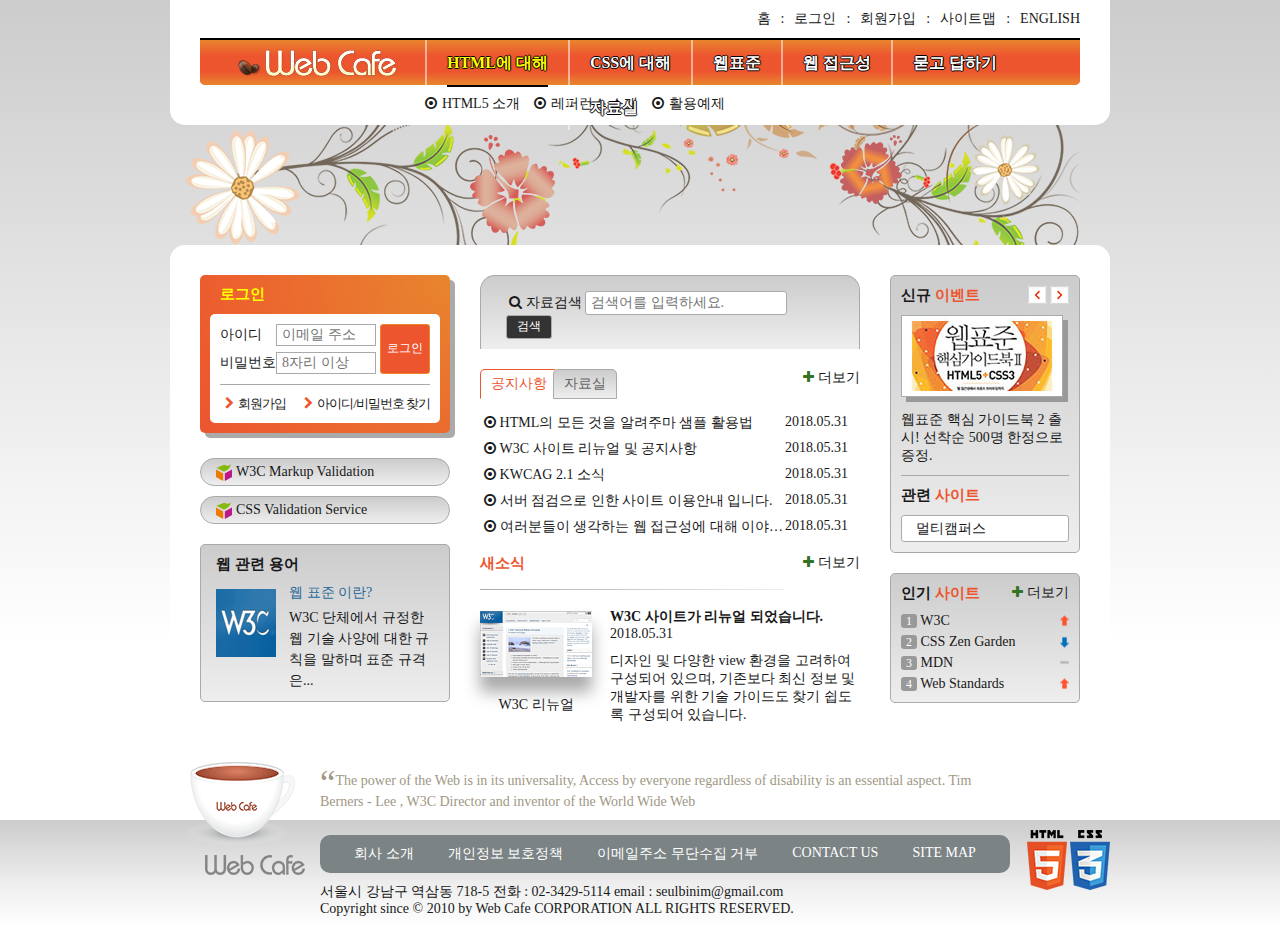
<file: index.html>
<!DOCTYPE html>
<html lang="ko-KR">
  <head>
    <meta charset="UTF-8">
    <title>웹카페</title>
    <link rel="shortcut icon" href="images/common/webcafe.ico" type="image/x-icon">
    <link rel="stylesheet" href="css/style.css">
    <script src="js/jquery.min.js" defer></script>
    <script src="js/menu-tab.js" defer></script>
  </head> 
  <body>
    <div class="wrapper">
      <header class="header">
        <h1 class="logo">
          <a href="#">
            <img src="images/logo.png" alt="Web Cafe">
          </a>
        </h1>
        <ul class="member">
          <li><a href="#">홈</a></li>
          <li><a href="#">로그인</a></li>
          <li><a href="#">회원가입</a></li>
          <li><a href="#">사이트맵</a></li>
          <li><a href="#">english</a></li>
        </ul>
        <nav class="navigation">
            <h2 class="readable-hidden">메인 메뉴</h2>
            <ul class="menu">
              <li class="menu-item menu-act" tabindex="0">
                <span class="menu-item-text">HTML에 대해</span>
                <ul class="sub-menu sub-menu1">
                  <li>
                    <a href="#">HTML5 소개</a>
                  </li>
                  <li>
                    <a href="#">레퍼런스 소개</a>
                  </li>
                  <li>
                    <a href="#">활용예제</a>
                  </li>
                </ul>
              </li>
              <li class="menu-item" tabindex="0">
                <span class="menu-item-text">CSS에 대해</span>
                <ul class="sub-menu sub-menu2">
                  <li>
                    <a href="#">CSS 소개</a>
                  </li>
                  <li>
                    <a href="#">CSS2 VS CSS3</a>
                  </li>
                  <li>
                    <a href="#">CSS 애니메이션</a>
                  </li>
                  <li>
                    <a href="#">CSS Framework</a>
                  </li>
                </ul>
              </li>
              <li class="menu-item" tabindex="0">
                <span class="menu-item-text">웹표준</span>
                <ul class="sub-menu sub-menu3">
                  <li>
                    <a href="#">웹표준 이란?</a>
                  </li>
                  <li>
                    <a href="#">W3C</a>
                  </li>
                  <li>
                    <a href="#">HTML5의 현재와 미래</a>
                  </li>
                </ul>
              </li>
              <li class="menu-item" tabindex="0">
                <span class="menu-item-text">웹 접근성</span>
                <ul class="sub-menu sub-menu4">
                  <li>
                    <a href="#">웹 접근성의 개요</a>
                  </li>
                  <li>
                    <a href="#">장애 환경의 이해</a>
                  </li>
                  <li>
                    <a href="#">장차법</a>
                  </li>
                  <li>
                    <a href="#">웹 접근성 품질마크</a>
                  </li>
                </ul>
              </li>
              <li class="menu-item" tabindex="0">
                <span class="menu-item-text">묻고 답하기</span>
                <ul class="sub-menu sub-menu5">
                  <li>
                    <a href="#">묻고 답하기</a>
                  </li>
                  <li>
                    <a href="#">FAQ</a>
                  </li>
                  <li>
                    <a href="#">1대1 질문</a>
                  </li>
                  <li>
                    <a href="#">웹표준</a>
                  </li>
                  <li>
                    <a href="#">웹 접근성</a>
                  </li>
                </ul>
              </li>
              <li class="menu-item" tabindex="0">
                <span class="menu-item-text">자료실</span>
                <ul class="sub-menu sub-menu6">
                  <li>
                    <a href="#">공개 자료실</a>
                  </li>
                  <li>
                    <a href="#">이미지 자료실</a>
                  </li>
                  <li>
                    <a href="#">웹표준 자료실</a>
                  </li>
                  <li>
                    <a href="#">웹 접근성 자료실</a>
                  </li>
                </ul>
              </li>
            </ul>
          </nav>
      </header>
      <div class="visual">
        <div class="visual-text">
          Web Standards &amp; Accessibility
        </div>
      </div>
      <main class="main">
        <div class="group group1">
          <section class="login">
            <h2 class="login-heading">로그인</h2>
            <form method="POST" action="https://formspree.io/seulbinim@gmail.com" class="login-form">
              <fieldset>
                <legend>회원 로그인 폼</legend>
                <p class="user-email">
                  <label for="user-email">아이디</label><input type="email" id="user-email" name="uid" required placeholder="이메일 주소">
                </p>
                <p class="user-pw">
                  <label for="user-pw">비밀번호</label><input type="password" id="user-pw" name="upw" required placeholder="8자리 이상">
                </p>
                <button type="submit" class="btn-login">로그인</button>
              </fieldset>
            </form>
            <ul class="sign">
              <li><a href="#" class="icon-right-open">회원가입</a></li>
              <li><a href="#" class="icon-right-open">아이디/비밀번호 찾기</a></li>
            </ul>
          </section>
          <h2 class="readable-hidden">유효성 검사 배너</h2>
          <ul class="validation-list">
            <li>
              <a href="https://validator.w3.org/" target="_blank" title="마크업 유효성 검사 사이트로 이동(새창)">
                W3C Markup Validation
              </a>
            </li>
            <li>
              <a href="https://jigsaw.w3.org/css-validator/" target="_blank" title="CSS 유효성 검사 사이트로 이동(새창)">
                CSS Validation Service
              </a>
            </li>
          </ul>
          <section class="term">
            <h2 class="term-heading">웹 관련 용어</h2>
            <dl class="term-list">             
              <div class="clearfix">
                <dt class="term-list-subject">웹 표준 이란?</dt>
                <dd class="term-list-thumbnail">
                  <img src="images/web_standards.gif" alt="W3C 로고">
                </dd>
                <dd class="term-list-brief">
                  W3C 단체에서 규정한 웹 기술 사양에 대한 규칙을 말하며 표준 규격은...
                </dd>
              </div>
            </dl>
          </section>
        </div>
        <div class="group group2">
          <h2 class="readable-hidden">검색</h2>
          <form method="POST" action="https://formspree.io/seulbinim@gmail.com" class="search-form">
            <fieldset>
              <legend>검색 폼</legend>
                              <label for="search" class="icon-search">자료검색</label>
                <input type="search" id="search" name="search"
                       placeholder="검색어를 입력하세요." required>
                <button type="submit" class="btn-search">검색</button>
              </fieldset>
          </form>
          <div class="board">
            <section class="notice tab-act">
              <h2 class="tab notice-heading" id="notice-heading">공지사항</h2>
              <ul class="notice-list">
                <li>
                  <a href="#">HTML의 모든 것을 알려주마 샘플 활용법</a>
                  <time datetime="2018-05-31T13:53:45">2018.05.31</time>
                </li>
                <li>
                  <a href="#">W3C 사이트 리뉴얼 및 공지사항</a>
                  <time datetime="2018-05-31T13:53:45">2018.05.31</time>
                </li>
                <li>
                  <a href="#">KWCAG 2.1 소식</a>
                  <time datetime="2018-05-31T13:53:45">2018.05.31</time>
                </li>
                <li>
                  <a href="#">서버 점검으로 인한 사이트 이용안내 입니다.</a>
                  <time datetime="2018-05-31T13:53:45">2018.05.31</time>
                </li>
                <li>
                  <a href="#">여러분들이 생각하는 웹 접근성에 대해 이야기를 나누어 봅시다.</a>
                  <time datetime="2018-05-31T13:53:45">2018.05.31</time>
                </li>
              </ul>
              <a href="#" class="icon-plus notice-more" title="공지사항" aria-labelledby="notice-heading">더보기</a>
            </section>
            <section class="pds">
              <h2 class="tab pds-heading" id="pds-heading">자료실</h2>
              <ul class="pds-list">
                <li>
                  <a href="#">디자인 사이트 링크 모음</a>
                  <time datetime="2018-05-31T13:53:45">2018.05.31</time>
                </li>
                <li>
                  <a href="#">웹 접근성 관련 자료 모음</a>
                  <time datetime="2018-05-31T13:53:45">2018.05.31</time>
                </li>
                <li>
                  <a href="#">예제 샘플 응용해보기</a>
                  <time datetime="2018-05-31T13:53:45">2018.05.31</time>
                </li>
                <li>
                  <a href="#">웹 접근성 향상을위한 국가 표준 기술 가이드라인</a>
                  <time datetime="2018-05-31T13:53:45">2018.05.31</time>
                </li>
                <li>
                  <a href="#">로얄티 프리 이미지 자료</a>
                  <time datetime="2018-05-31T13:53:45">2018.05.31</time>
                </li>
              </ul>
              <a href="#" class="icon-plus pds-more" title="자료실" aria-labelledby="pds-heading">더보기</a>
            </section>
          </div>
          <section class="news">
            <h2 class="news-heading">새소식</h2>
            <a href="#" class="news-link">
              <article class="news-item">
                <h3 class="news-item-heading">W3C 사이트가 리뉴얼 되었습니다.</h3>
                <time class="news-item-date" datetime="2018-05-31T16:19:23">2018.05.31</time>
                <p class="news-item-brief">
                  디자인 및 다양한 view 환경을 고려하여 구성되어 있으며, 
                  기존보다 최신 정보 및 개발자를 위한 기술 가이드도 
                  찾기 쉽도록 구성되어 있습니다.  
                </p>
                <figure class="news-item-thumbnail">
                  <img src="images/news.gif" alt="W3C 사이트가 HTML 발표 후 새롭게 리뉴얼 된 모습">
                  <figcaption>W3C 리뉴얼</figcaption>
                </figure>
              </article>
            </a>
            <a href="#" class="icon-plus news-more" title="새소식">더보기</a>
          </section>
        </div>
        <div class="group group3">
          <div class="event-related">
            <section class="event">
              <h2 class="event-heading">신규 <span>이벤트</span></h2>
              <div id="event-detail">
                <p class="event-thumbnail">
                  <img src="images/free_gift.gif" alt="이벤트 경품 : 웹표준 핵심 가이드북 2 HTML5+CSS3 도서 증정">
                </p>
                <p class="event-brief">
                    <em>웹표준 핵심 가이드북 2 출시!</em>
                    선착순 500명 한정으로 증정.
                </p>
              </div>
              <div class="btn-event">
                <button class="btn-event-prev">이전 이벤트 보기</button>
                <button class="btn-event-next">다음 이벤트 보기</button>
              </div>
            </section>
            <section class="related">
              <h2 class="related-heading">관련 <span>사이트</span></h2>
              <ul class="related-list" tabindex="0">
                <li><a href="#">멀티캠퍼스</a></li>
                <li><a href="#">W3C</a></li>
                <li><a href="#">CSS ZenGarden</a></li>
                <li><a href="#">웹접근성 연구소</a></li>
                <li><a href="#">Web Standards</a></li>
              </ul>
            </section>
          </div>
          <section class="favorite">
            <h2 class="favorite-heading">인기 <span>사이트</span></h2>
            <ol class="favorite-list">
              <li class="no1">
                <a href="#">W3C</a>
                <em class="up">상승</em>
              </li>
              <li class="no2">
                <a href="#">CSS Zen Garden</a>
                <em class="down">하락</em>
              </li>
              <li class="no3">
                <a href="#">MDN</a>
                <em class="stop">멈춤</em>
              </li>
              <li class="no4">
                <a href="#">Web Standards</a>
                <em class="up">상승</em>
              </li>
            </ol>
            <a href="#" class="icon-plus favorite-more" title="인기 사이트">더보기</a>
          </section>
        </div>
      </main>
      <article class="slogan">
        <h2 class="slogan-heading" title="웹카페에서 웹표준을">슬로건</h2>
        <p class="slogan-content">
          <q cite="http://w3.org/WAI">The power of the Web is in its universality, Access by everyone regardless of disability is an essential aspect.</q>
          Tim Berners - Lee , W3C Director and inventor of the World Wide Web
        </p>
        <footer class="readable-hidden">
          출처 : W3C, http://w3.org/WAI/
        </footer>
      </article>
      <div class="footer-bg">
        <footer class="footer">
          <a href="#" class="footer-logo">
            <img src="images/footer_logo.png" alt="web cafe">
          </a>
          <ul class="guide-list">
            <li><a href="#">회사 소개</a></li>
            <li><a href="#">개인정보 보호정책</a></li>
            <li><a href="#">이메일주소 무단수집 거부</a></li>
            <li><a href="#">contact us</a></li>
            <li><a href="#">site map</a></li>
          </ul>
          <address class="address">
            <span>서울시 강남구 역삼동 718-5</span>
            <span>전화 : 02-3429-5114</span>
            <span>email : <a href="mailto:seulbinim@gmail.com">seulbinim@gmail.com</a></span>
          </address>
          <small class="copyright">
            Copyright since &copy; 2010 by Web Cafe CORPORATION ALL RIGHTS RESERVED.
          </small>
          <div class="badge">
            <img src="images/html5_logo.png" alt="최신 표준인 HTML5를 사용하여 마크업 했습니다.">
            <img src="images/css3_logo.png" alt="최신 기술인 CSS3를 활용하여 디자인 했습니다.">
          </div>
        </footer>
      </div>
    </div>
  </body>
</html>
</file>
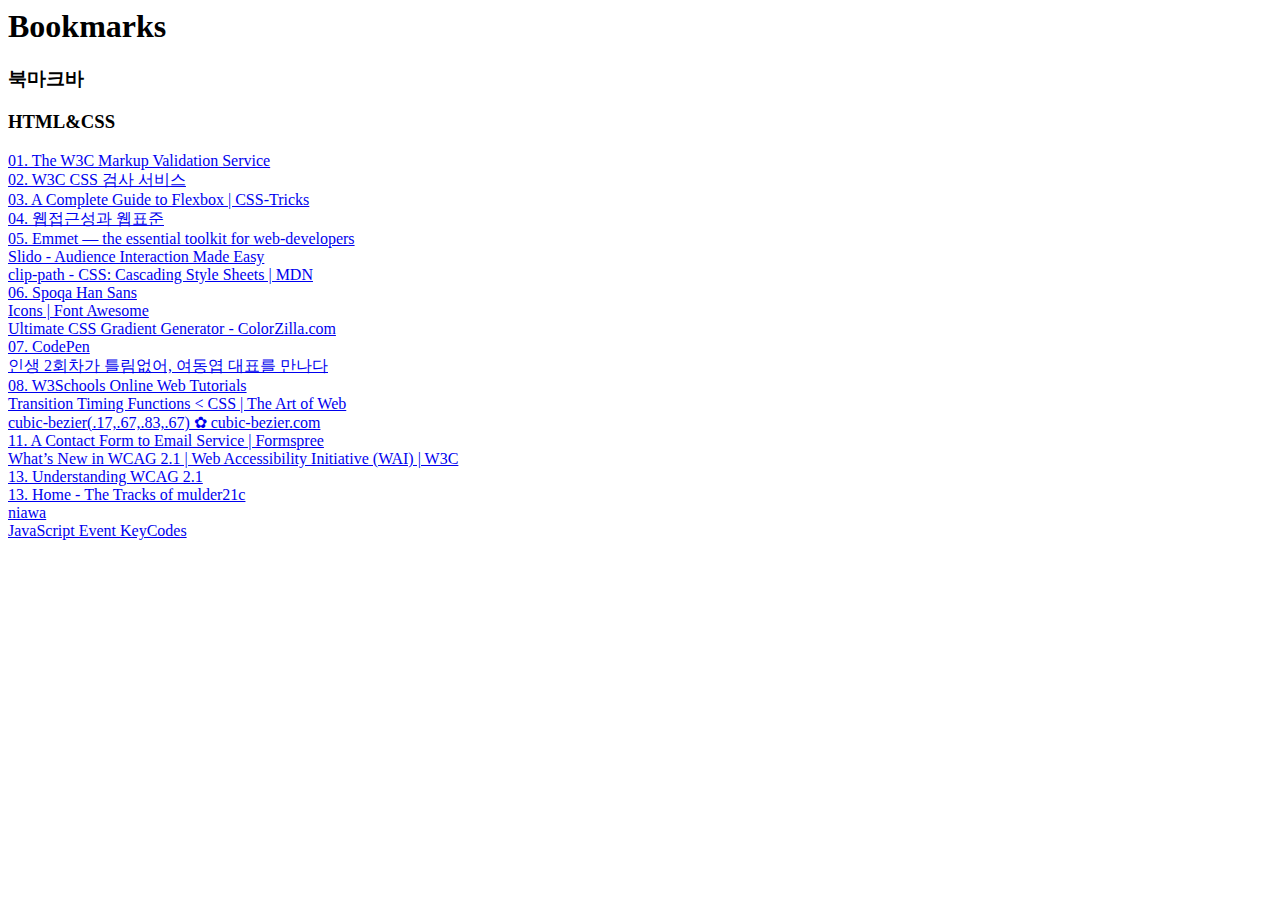
<file: bookmarks_19. 8. 23..html>
<!DOCTYPE NETSCAPE-Bookmark-file-1>
<!-- This is an automatically generated file.
     It will be read and overwritten.
     DO NOT EDIT! -->
<META HTTP-EQUIV="Content-Type" CONTENT="text/html; charset=UTF-8">
<TITLE>Bookmarks</TITLE>
<H1>Bookmarks</H1>
<DL><p>
    <DT><H3 ADD_DATE="1566175196" LAST_MODIFIED="1566192121" PERSONAL_TOOLBAR_FOLDER="true">북마크바</H3>
    <DL><p>
        <DT><H3 ADD_DATE="1566192085" LAST_MODIFIED="1566459538">HTML&amp;CSS</H3>
        <DL><p>
            <DT><A HREF="https://validator.w3.org/" ADD_DATE="1566192121" ICON="[data-uri]">01. The W3C Markup Validation Service</A>
            <DT><A HREF="https://jigsaw.w3.org/css-validator/" ADD_DATE="1566192160" ICON="[data-uri]">02. W3C CSS 검사 서비스</A>
            <DT><A HREF="https://css-tricks.com/snippets/css/a-guide-to-flexbox/" ADD_DATE="1566197792" ICON="[data-uri]">03. A Complete Guide to Flexbox | CSS-Tricks</A>
            <DT><A HREF="https://seulbinim.github.io/WSA/" ADD_DATE="1566197877" ICON="[data-uri]">04. 웹접근성과 웹표준</A>
            <DT><A HREF="https://emmet.io/" ADD_DATE="1566200153" ICON="[data-uri]">05. Emmet — the essential toolkit for web-developers</A>
            <DT><A HREF="https://www.sli.do/" ADD_DATE="1566261168" ICON="[data-uri]">Slido - Audience Interaction Made Easy</A>
            <DT><A HREF="https://developer.mozilla.org/en-US/docs/Web/CSS/clip-path" ADD_DATE="1566269104" ICON="[data-uri]">clip-path - CSS: Cascading Style Sheets | MDN</A>
            <DT><A HREF="https://spoqa.github.io/spoqa-han-sans/ko-KR/" ADD_DATE="1566276404" ICON="[data-uri]">06. Spoqa Han Sans</A>
            <DT><A HREF="https://fontawesome.com/icons?d=gallery" ADD_DATE="1566285224" ICON="[data-uri]">Icons | Font Awesome</A>
            <DT><A HREF="https://www.colorzilla.com/gradient-editor/" ADD_DATE="1566286825" ICON="[data-uri]">Ultimate CSS Gradient Generator - ColorZilla.com</A>
            <DT><A HREF="https://codepen.io/" ADD_DATE="1566350362" ICON="[data-uri]">07. CodePen</A>
            <DT><A HREF="https://brunch.co.kr/@needleworm/97?fbclid=IwAR2Pi583n3T5J7hc5G5WUxIAtPmo6SxR9Dto3ubKJbxmA1TbVfTnwDHZF4c" ADD_DATE="1566352124" ICON="[data-uri]">인생 2회차가 틀림없어, 여동엽 대표를 만나다</A>
            <DT><A HREF="https://www.w3schools.com/" ADD_DATE="1566361377" ICON="[data-uri]">08. W3Schools Online Web Tutorials</A>
            <DT><A HREF="https://www.the-art-of-web.com/css/timing-function/" ADD_DATE="1566367371" ICON="[data-uri]">Transition Timing Functions &lt; CSS | The Art of Web</A>
            <DT><A HREF="https://cubic-bezier.com/#.17,.67,.83,.67" ADD_DATE="1566367564" ICON="[data-uri]">cubic-bezier(.17,.67,.83,.67) ✿ cubic-bezier.com</A>
            <DT><A HREF="https://formspree.io/" ADD_DATE="1566371310" ICON="[data-uri]">11. A Contact Form to Email Service | Formspree</A>
            <DT><A HREF="https://www.w3.org/WAI/standards-guidelines/wcag/new-in-21/" ADD_DATE="1566434740" ICON="[data-uri]">What’s New in WCAG 2.1 | Web Accessibility Initiative (WAI) | W3C</A>
            <DT><A HREF="https://www.w3.org/WAI/WCAG21/Understanding/" ADD_DATE="1566434806" ICON="[data-uri]">13. Understanding WCAG 2.1</A>
            <DT><A HREF="https://mulder21c.github.io/" ADD_DATE="1566442060" ICON="[data-uri]">13. Home - The Tracks of mulder21c</A>
            <DT><A HREF="https://github.com/niawa" ADD_DATE="1566452338" ICON="[data-uri]">niawa</A>
            <DT><A HREF="https://keycode.info/" ADD_DATE="1566459538" ICON="[data-uri]">JavaScript Event KeyCodes</A>
        </DL><p>
    </DL><p>
</DL><p>
</file>
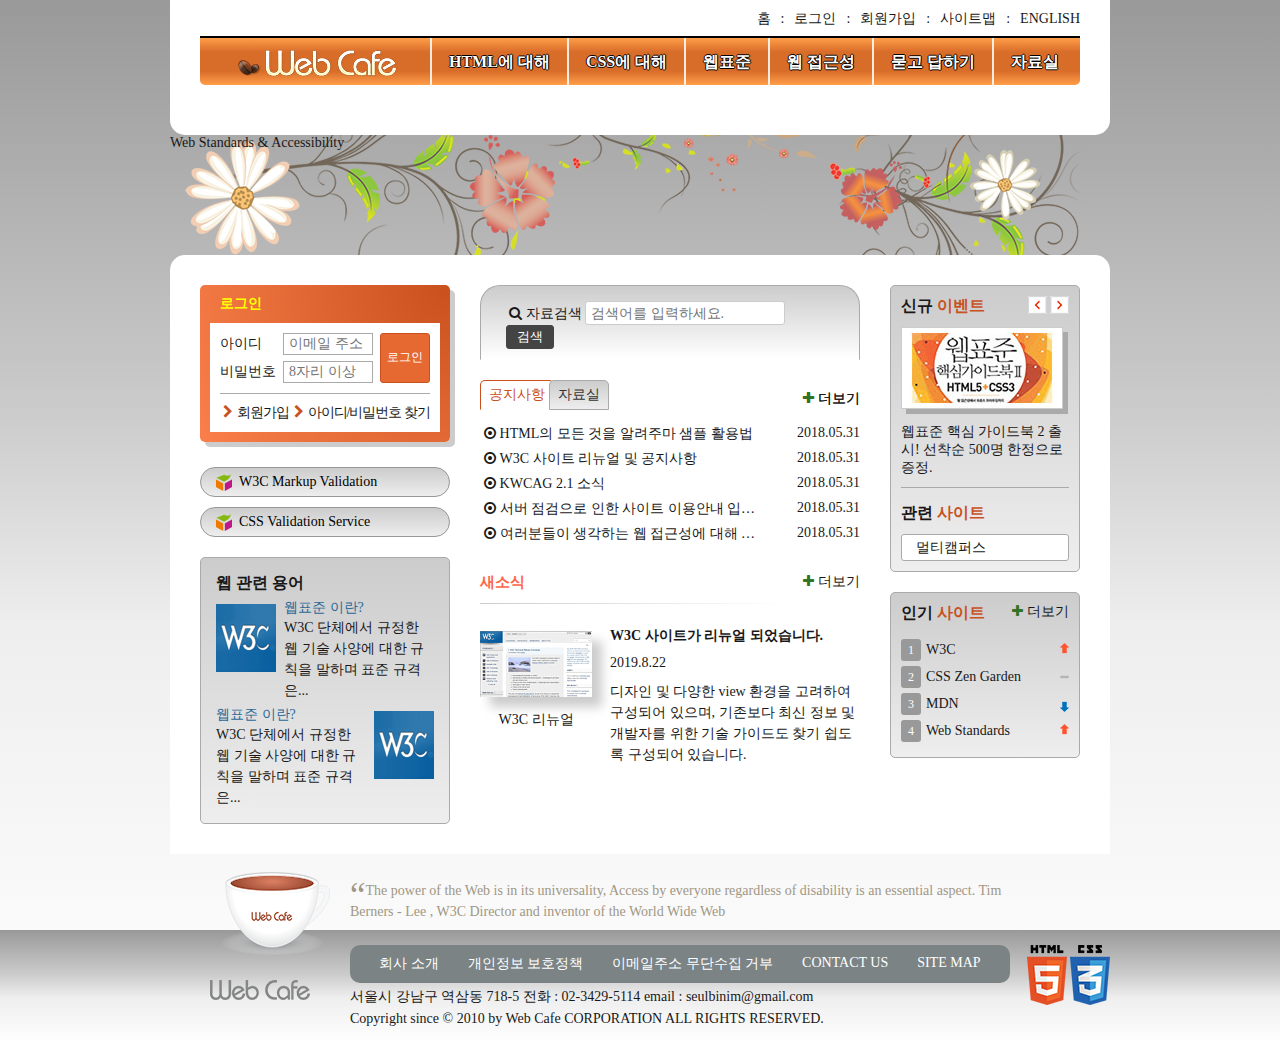
<file: webcafe.html>
<!DOCTYPE html>
<html lang="ko-KR">
  <head>
    <meta charset="UTF-8" />
    <meta http-equiv="X-UA-Compatible" content="ie=edge" />
    <title>웹카페 - HTML5, CSS3</title>
    <link rel="stylesheet" href="./css/webcafe.css" />
    <script src="./js/jquery.min.js" defer></script>
    <script src="./js/webcafe.js" defer></script>
  </head>
  <body>
    <div class="container">
      <header class="header">
        <h1 class="logo">
          <a href="index.html"
            ><img src="./images/logo.png " alt="Web Cafe"
          /></a>
        </h1>
        <ul class="member">
          <li><a href="#">홈</a></li>
          <li>
            <span class="bar" aria-hidden="true"></span><a href="#">로그인</a>
          </li>
          <li>
            <span class="bar" aria-hidden="true"></span><a href="#">회원가입</a>
          </li>
          <li>
            <span class="bar" aria-hidden="true"></span><a href="#">사이트맵</a>
          </li>
          <li>
            <span class="bar" aria-hidden="true"></span><a href="#">english</a>
          </li>
        </ul>
        <nav class="navigation">
          <h2 class="a11y-hidden">메인 메뉴</h2>
          <ul class="menu">
            <li class="menu-item">
              <span class="menu-item-text">HTML에 대해</span>
              <ul class="sub-menu sub-menu1">
                <li><a href="#">HTML5 소개</a></li>
                <li><a href="#">레퍼런스 소개</a></li>
                <li><a href="#">활용예제</a></li>
              </ul>
            </li>
            <li class="menu-item">
              <span class="menu-item-text">CSS에 대해</span>
              <ul class="sub-menu sub-menu2">
                <li><a href="#">CSS 소개</a></li>
                <li><a href="#">CSS2 VS CSS3</a></li>
                <li><a href="#">CSS 애니메이션</a></li>
                <li><a href="#">CSS Framework</a></li>
              </ul>
            </li>
            <li class="menu-item">
              <span class="menu-item-text">웹표준</span>
              <ul class="sub-menu sub-menu3">
                <li><a href="#">웹표준 이란?</a></li>
                <li><a href="#">W3C</a></li>
                <li><a href="#">HTML5의 현재와 미래</a></li>
              </ul>
            </li>
            <li class="menu-item">
              <span class="menu-item-text">웹 접근성</span>
              <ul class="sub-menu sub-menu4">
                <li><a href="#">웹 접근성의 개요</a></li>
                <li><a href="#">장애 환경의 이해</a></li>
                <li><a href="#">장차법</a></li>
                <li><a href="#">웹 접근성 품질마크</a></li>
              </ul>
            </li>
            <li class="menu-item">
              <span class="menu-item-text">묻고 답하기</span>
              <ul class="sub-menu sub-menu5">
                <li><a href="#">묻고 답하기</a></li>
                <li><a href="#">FAQ</a></li>
                <li><a href="#">1대1 질문</a></li>
                <li><a href="#">웹표준</a></li>
                <li><a href="#">웹 접근성</a></li>
              </ul>
            </li>
            <li class="menu-item">
              <span class="menu-item-text">자료실</span>
              <ul class="sub-menu sub-menu6">
                <li><a href="#">공개 자료실</a></li>
                <li><a href="#">이미지 자료실</a></li>
                <li><a href="#">웹표준 자료실</a></li>
                <li><a href="#">웹 접근성 자료실</a></li>
              </ul>
            </li>
          </ul>
        </nav>
      </header>
      <div class="visual">
        <div class="visual-text">
          Web Standards &amp; Accessibility
        </div>
      </div>
      <main class="main clearfix">
        <div class="group group1">
          <section class="login">
            <h2 class="login-heading">로그인</h2>
            <form
              action="https://formspree.io/00755ksh@gmail.com"
              method="POST"
              class="login-form"
            >
              <fieldset>
                <legend>회원 로그인 폼</legend>
                <div class="user-email">
                  <label for="user-email">아이디</label
                  ><input
                    type="email"
                    name="ID"
                    id="user-email"
                    required
                    placeholder="이메일 주소"
                  />
                </div>
                <div class="user-pw">
                  <label for="user-pw">비밀번호</label
                  ><input
                    type="password"
                    name="PWD"
                    id="user-pw"
                    required
                    placeholder="8자리 이상"
                  />
                </div>
                <button class="btn-login">로그인</button>
              </fieldset>
            </form>
            <ul class="sign">
              <li class="signup icon-right-open">
                <a href="#">회원가입</a>
              </li>
              <li class="find icon-right-open">
                <a href="#">아이디/비밀번호 찾기</a>
              </li>
            </ul>
          </section>
          <section class="validation">
            <h2 class="a11y-hidden">유효성 검사 배너</h2>
            <ul>
              <li>
                <a
                  href="https://validator.w3.org/"
                  target="_blank"
                  title="마크업 유효성 검사 사이트로 이동(새창)"
                >
                  W3C Markup Validation
                </a>
              </li>
              <li>
                <a
                  href="https://jigsaw.w3.org/css-validator/"
                  target="_blank"
                  title="CSS 유효성 검사 사이트로 이동(새창)"
                >
                  CSS Validation Service
                </a>
              </li>
            </ul>
          </section>
          <section class="term">
            <h2 class="term-heading">웹 관련 용어</h2>
            <dl class="term-list">
              <div class="odd clearfix">
                <dt class="term-list-subject">
                  <a href="#">웹표준 이란?</a>
                </dt>
                <dd class="term-list-thumbnail">
                  <img src="./images/web_standards.gif" alt="" />
                </dd>
                <dd class="term-list-brief">
                  W3C 단체에서 규정한 웹 기술 사양에 대한 규칙을 말하며 표준
                  규격은...
                </dd>
              </div>
              <div class="even  clearfix">
                <dt class="term-list-subject">
                  <a href="#">웹표준 이란?</a>
                </dt>
                <dd class="term-list-thumbnail">
                  <img src="./images/web_standards.gif" alt="" />
                </dd>
                <dd class="term-list-brief">
                  W3C 단체에서 규정한 웹 기술 사양에 대한 규칙을 말하며 표준
                  규격은...
                </dd>
              </div>
            </dl>
          </section>
        </div>
        <div class="group group2">
          <section class="search">
            <h2 class="a11y-hidden">검색</h2>
            <form
              method="POST"
              action="https://formspree.io/00755ksh@gmail.com"
              class="search-form"
            >
              <fieldset>
                <legend>검색 폼</legend>
                <label for="search" class="icon-search">자료검색</label>
                <input
                  type="search"
                  id="search"
                  name="search"
                  placeholder="검색어를 입력하세요."
                  required
                />
                <button type="submit" class="btn-search">검색</button>
              </fieldset>
            </form>
          </section>
          <div class="board">
            <section class="notice board-act">
              <h2 class="tab notice-heading" id="notice-heading">공지사항</h2>
              <ul class="notice-list">
                <li>
                  <a href="#">HTML의 모든 것을 알려주마 샘플 활용법</a>
                  <time datetime="2018-05-31T13:53:45">2018.05.31</time>
                </li>
                <li>
                  <a href="#">W3C 사이트 리뉴얼 및 공지사항</a>
                  <time datetime="2018-05-31T13:53:45">2018.05.31</time>
                </li>
                <li>
                  <a href="#">KWCAG 2.1 소식</a>
                  <time datetime="2018-05-31T13:53:45">2018.05.31</time>
                </li>
                <li>
                  <a href="#">서버 점검으로 인한 사이트 이용안내 입니다.</a>
                  <time datetime="2018-05-31T13:53:45">2018.05.31</time>
                </li>
                <li>
                  <a href="#"
                    >여러분들이 생각하는 웹 접근성에 대해 이야기를 나누어
                    봅시다.</a
                  >
                  <time datetime="2018-05-31T13:53:45">2018.05.31</time>
                </li>
              </ul>
              <a
                href="#"
                class="icon-plus notice-more"
                title="공지사항"
                aria-labelledby="notice-heading"
                >더보기</a
              >
            </section>
            <section class="pds">
              <h2 class="tab pds-heading" id="pds-heading">자료실</h2>
              <ul class="pds-list">
                <li>
                  <a href="#">디자인 사이트 링크 모음</a>
                  <time datetime="2018-05-31T13:53:45">2018.05.31</time>
                </li>
                <li>
                  <a href="#">웹 접근성 관련 자료 모음</a>
                  <time datetime="2018-05-31T13:53:45">2018.05.31</time>
                </li>
                <li>
                  <a href="#">예제 샘플 응용해보기</a>
                  <time datetime="2018-05-31T13:53:45">2018.05.31</time>
                </li>
                <li>
                  <a href="#">웹 접근성 향상을위한 국가 표준 기술 가이드라인</a>
                  <time datetime="2018-05-31T13:53:45">2018.05.31</time>
                </li>
                <li>
                  <a href="#">로얄티 프리 이미지 자료</a>
                  <time datetime="2018-05-31T13:53:45">2018.05.31</time>
                </li>
              </ul>
              <a
                href="#"
                class="icon-plus pds-more"
                title="자료실"
                aria-labelledby="pds-heading"
                >더보기</a
              >
            </section>
          </div>
          <section class="news">
            <h2 class="news-heading">새소식</h2>
            <a href="#" class="news-link">
              <article class="news-item">
                <h3 class="news-subject">W3C 사이트가 리뉴얼 되었습니다.</h3>
                <time class="news-date" datetime="2019-08-22T17:02:19"
                  >2019.8.22</time
                >
                <p class="news-brief">
                  디자인 및 다양한 view 환경을 고려하여 구성되어 있으며,
                  기존보다 최신 정보 및 개발자를 위한 기술 가이드도 찾기 쉽도록
                  구성되어 있습니다.
                </p>
                <figure class="news-thumbnail">
                  <img
                    src="./images/news.gif"
                    alt=""
                    aria-labelledby="caption"
                  />
                  <figcaption id="caption">W3C 리뉴얼</figcaption>
                </figure>
              </article>
            </a>
            <a href="#" class="news-more icon-plus" title="새소식">더보기</a>
          </section>
        </div>
        <div class="group group3">
          <div class="event-related">
            <section class="event">
              <h2 class="event-heading">신규 <span>이벤트</span></h2>
              <div id="event-detail">
                <p class="event-thumbnail">
                  <img src="images/free_gift.gif" alt="이벤트 경품 : 웹표준 핵심 가이드북 2 HTML5+CSS3 도서 증정"/>
                </p>
                <p class="event-brief">
                  <em>웹표준 핵심 가이드북 2 출시!</em> 선착순 500명 한정으로 증정.
                </p>
              </div>
              <div class="btn-event">
                <button class="btn-event-prev" aria-label="이전 이벤트 보기"></button>
                <button class="btn-event-next" aria-label="다음 이벤트 보기"></button>
              </div>
            </section>
            <section class="related">
              <h2 class="related-heading">관련 <span>사이트</span></h2>
              <ul class="related-list" tabindex="0">
                <li><a href="#">멀티캠퍼스</a></li>
                <li><a href="#">W3C</a></li>
                <li><a href="#">CSS ZenGarden</a></li>
                <li><a href="#">웹접근성 연구소</a></li>
                <li><a href="#">Web Standards</a></li>
              </ul>
            </section>
          </div>
          <section class="favorite">
            <h2 class="favorite-heading">인기 <span>사이트</span></h2>
            <ol class="favorite-list">
              <li class="no1">
                <a href="#">W3C</a>
                <em class="up">상승</em>
              </li>
              <li class="no2">
                <a href="#">CSS Zen Garden</a>
                <em class="down">하락</em>
              </li>
              <li class="no3">
                <a href="#">MDN</a>
                <em class="stop">멈춤</em>
              </li>
              <li class="no4">
                <a href="#">Web Standards</a>
                <em class="up">상승</em>
              </li>
            </ol>
            <a href="#" class="icon-plus favorite-more" title="인기 사이트">더보기</a>
          </section>
        </div>
      </main>
      <article class="slogen">
        <h2 class="slogen-heading" title="웹카페에서 웹표준을">슬로건</h2>
        <p class="slogen-contents"><q cite="http://w3.org/WAI">The power of the Web is in its universality, Access by everyone regardless of disability is an essential aspect.</q>
          Tim Berners - Lee , W3C Director and inventor of the World Wide Web</q></p>
          <footer class="a11y-hidden">
            출처 : W3C, http://w3.org/WAI/
          </footer>
      </article>
      <div class="footer-bg">
        <footer class="footer">
            <a href="#" class="footer-logo">
              <img src="images/footer_logo.png" alt="web cafe">
            </a>
            <ul class="guide-list">
              <li><a href="#">회사 소개</a></li>
              <li><a href="#">개인정보 보호정책</a></li>
              <li><a href="#">이메일주소 무단수집 거부</a></li>
              <li><a href="#">contact us</a></li>
              <li><a href="#">site map</a></li>
            </ul>
            <address class="address">
              <span>서울시 강남구 역삼동 718-5</span>
              <span>전화 : 02-3429-5114</span>
              <span>email : <a href="mailto:seulbinim@gmail.com">seulbinim@gmail.com</a></span>
            </address>
            <small class="copyright">
              Copyright since &copy; 2010 by Web Cafe CORPORATION ALL RIGHTS RESERVED.
            </small>
            <div class="badge">
              <img src="images/html5_logo.png" alt="최신 표준인 HTML5를 사용하여 마크업 했습니다.">
              <img src="images/css3_logo.png" alt="최신 기술인 CSS3를 활용하여 디자인 했습니다.">
            </div>
        </footer>
      </div>
    </div>
  </body>
</html>
</file>
<file: css/style.css>
@charset "utf-8";
@import url("https://spoqa.github.io/spoqa-han-sans/css/SpoqaHanSans-kr.css");
@import url("fontello.css");
@import url("normalize.css");
/* 스타일 초기화 */
html,
body,
div,
span,
applet,
object,
iframe,
h1,
h2,
h3,
h4,
h5,
h6,
p,
blockquote,
pre,
a,
abbr,
acronym,
address,
big,
cite,
code,
del,
dfn,
em,
img,
ins,
kbd,
q,
s,
samp,
small,
strike,
strong,
sub,
sup,
tt,
var,
b,
u,
i,
center,
dl,
dt,
dd,
ol,
ul,
li,
fieldset,
form,
label,
legend,
table,
caption,
tbody,
tfoot,
thead,
tr,
th,
td,
article,
aside,
canvas,
details,
embed,
figure,
figcaption,
footer,
header,
hgroup,
menu,
nav,
output,
ruby,
section,
summary,
time,
mark,
audio,
video {
  margin: 0;
  padding: 0;
  border: 0;
  font-size: 100%;
  font: inherit;
  vertical-align: baseline;
}
/* HTML5 display-role reset for older browsers */
article,
aside,
details,
figcaption,
figure,
footer,
header,
hgroup,
menu,
nav,
section,
main {
  display: block;
}
ul {
  list-style-type: none;
}
a {
  color: inherit;
  text-decoration: none;
}
/* 본문 기본 스타일 */
*,
*::before,
*::after {
  box-sizing: border-box;
}
html {
  font-size: 10px;
}
body {
  font-size: 1.4rem;
  font-family: "Spoqa Han Sans";
  font-weight: 400;
  background-color: #fff;
  color: #181818;
}
/* float를 해제하기 위한 clear 선언 */
.clearfix::after {
  content: "";
  clear: both;
  display: block;
}
/* 숨김 콘텐츠 */
.readable-hidden, legend{
  position: absolute;
  width: 1px;
  height: 1px;
  overflow: hidden;
  clip: rect(0,0,0,0);
}
/* 웹카페 레이아웃 */
.wrapper {
  background: url("images/bg_flower.png") no-repeat 50% 0, linear-gradient(to bottom, #ccc, #eee 45%, #fff 70%, #fff 100%) repeat;
  background-color: #ccc;
}
.header,
.visual,
.main,
.slogan,
.footer {
  width: 940px;
  margin: 0 auto;
}
/* 헤더 */
.header {
  background-color: #fff;
  position: relative;
  padding: 0 30px 40px;
  border-radius: 0 0 15px 15px;
}
/* 로고 */
.logo {
  position: absolute;
  top: 47px;
  left: 65px;
}
/* 멤버 링크 */
.member {
  text-align: right;
  font-size: 0;
  position: relative;
  right: -10px;
}
.member li {
  display: inline-block;
  font-size: 1.4rem;
  text-transform: uppercase;
  padding: 2px 0;
}
.member a{
  display: inline-block;
  padding: 8px 10px;
}
.member li:nth-child(n+2)::before{
  content: ":"
}
/* 메인 메뉴 */
.menu{
  background: linear-gradient(to bottom, #e8852e 0%,#ed552f 35%,#ed552f 70%,#e8852e 100%);
  background-color: #ed552f;
  border-top: 2px solid #000;
  border-radius: 0 0 5px 5px;
  padding-left: 225px;
  height: 47px;
}
.menu-item{
  float: left;
  position: relative;
  outline: 0;
}
.menu-item-text{
  cursor: pointer;
  display: block;
  color: #fff;
  font-weight: 700;
  font-size: 1.6rem;
  padding: 0 20px;
  line-height: 45px;
  border-left: 2px solid rgba(255,255,255,.5);
  text-shadow: 1px 0 0 #000, 0 1px 0 #000, -1px 0 0 #000, 0 -1px 0 #000;
}
.menu-act .menu-item-text{
  color: #ff0;
}
.menu-act .menu-item-text::after{
  content: "";
  display: block;
  background: #000;
  height: 2px;
}
.menu-act .sub-menu{
  display: block !important;
}
.sub-menu{
  position: absolute;
  top: 47px;
  display: none;
  white-space: nowrap;
}
.sub-menu li{
  display: inline-block;
}
.sub-menu a{
  display: inline-block;
  padding: 8px 0 7px;
  margin-right: 10px;
  outline: 0;
}
.sub-menu li:last-child a{
  margin-right: 0;
}
.sub-menu a::before{
  content: "\f192";
  font-family: "fontello";
  margin-right: 5px;
}
.sub-menu a:hover, 
.sub-menu a:focus{
  color: #f00;
}
.sub-menu a:hover::before, 
.sub-menu a:focus::before{
  content: "\e800";
}
.sub-menu1{
  left: 0;
}
.sub-menu2{
  left: 0;
}
.sub-menu3{
  left: 0;
}
.sub-menu4{
  right: 0;
}
.sub-menu5{
  right: 0;
}
.sub-menu6{
  right: 0;
}
/* 비주얼 */

/* 텍스트 애니메이션 */
@keyframes textAni{
  0%{
    font-size: 12px;
    color: rgba(0,0,0,0);
    transform: translate(0,0);
  }
  100%{
    font-size: 24px;
    color: rgba(0,0,0,1);
    transform: translate(400px,75px);
  }
}
/* 배경 애니메이션 */
@keyframes flowerAni{
  0%{ opacity: 1; }
  100%{ opacity: 0; }
}
.visual {
  height: 120px;
  position: relative;
}
.visual::before, .visual::after{
  content: "";
  position: absolute;
  top: 0;
  left: 0;
  width: 100%;
  height: 100%;
  background-repeat: no-repeat;
  animation: flowerAni 2000ms infinite alternate ease-in-out;
}
.visual::before{
  background-image: url("images/ani_flower_01.png"), url("images/ani_flower_02.png");
  background-position: 0 -10px, 670px 10px;
}
.visual::after{
  background-image: url("images/ani_flower_03.png"), url("images/ani_flower_04.png");
  background-position: 300px 10px, 800px 10px;
  animation-delay: 1000ms;
}
.visual-text{
  font-family: Georgia, 'Times New Roman', Times, serif;
  display: inline-block;
  color: rgba(0,0,0,0);
  animation: textAni 2000ms forwards ease-in-out;
}
/* float을 활용한 메인 콘텐츠 레이아웃 */
/* .main{
  padding: 30px 15px;
  border-radius: 15px 15px 0 0;
  background-color: #fff;
  min-height: 400px;
}
.group{
  height: 200px;
  float: left;
  margin: 0 15px;
} */
/* flex를 활용한 메인 콘텐츠 레이아웃 */
.main {
  border-radius: 15px 15px 0 0;
  background-color: #fff;
  display: flex;
  flex-direction: row;
  justify-content: space-evenly;
  padding: 30px 0;
  min-height: 400px;
}
.group1 {
  width: 250px;
}
.group2 {
  width: 380px;
}
.group3 {
  width: 190px;
}
/* 로그인 */
.login{
  background: radial-gradient(circle at right top, #e8852e, #ed552f);
  background-color: #ed552f;
  border-radius: 5px;
  padding: 10px 10px 10px 10px;
  box-shadow: 5px 5px 0 0 #aaa;
}
.login-heading{
  color: #ff0;
  font-weight: 700;
  font-size: 1.5rem;
  text-indent: 10px;
}
.login-form{
  background-color: #fff;
  border-radius: 5px 5px 0 0;
  padding: 10px 10px 0 10px;
  margin-top: 10px;
}
.login-form fieldset{
  position: relative;
  padding-bottom: 10px;
  border-bottom: 1px solid #aaa;
}
.user-email{
  margin-bottom: 6px;
}
.login-form label{
  display: inline-block;
  width: 4em;
}
.login-form input{
  width: 100px;
  height: 22px;
  border: 1px solid #aaa;
  padding: 1px 1px 1px 5px;
}
.btn-login{
  position: absolute;
  top: 0;
  right: 0;
  width: 50px;
  height: 50px;
  border: 1px solid #e8852e;
  background-color: #ed552f;
  color: #fff;
  padding: 0;
  font-size: 1.2rem;
  border-radius: 3px;
}
.sign{
  background-color: #fff;
  border-radius: 0 0 5px 5px;
  padding: 10px;
}
.sign li{
  letter-spacing: -1px;
  font-size: 1.3rem;
}
.sign .icon-right-open::before{
  color: #ed552f;
}
/* float를 활용한 텍스트 링크 배치 */
/* .sign::after{
  content: "";
  display: block;
  clear: both;
}
.sign li:first-child{
  float: left;
}
.sign li:last-child{
  float: right;
} */
/* flex를 활용한 텍스트 링크 배치 */
.sign{
  display: flex;
  justify-content: space-between;
}
/* 유효성 검사 배너 */
.validation-list{
  margin-top: 25px
}
.validation-list li{
  margin-bottom: 10px;
}
.validation-list a{
  display: block;
  background: url("images/validation_icon.png") no-repeat 15px 50%,
              linear-gradient(to bottom, #ccc, #eee);
  border: 1px solid #aaa;
  border-radius: 30px;
  padding: 5px 5px 5px 35px;
}
.validation-list a:hover, 
.validation-list a:focus{
  color: #f00;
  outline: 0;
}
/* 웹 관련 용어 */
.term{
  background: linear-gradient(to bottom, #ccc, #eee);
  background-color: #ccc;
  margin-top: 20px;
  border: 1px solid #aaa;
  border-radius: 5px;
  padding: 10px 15px;
}
.term-heading{
  font-weight: 700;
  font-size: 1.5rem;
}
.term-list{
  margin-top: 10px;
}
.term-list-subject{
  color: #296897;
  float: right;
  width: 145px;
}
.term-list-thumbnail{
  float: left;
  position: relative;
  top: 5px;
}
.term-list-thumbnail img{
  display: block;
}
.term-list-brief{
  line-height: 1.5;
  float: right;
  width: 145px;
  margin-top: 5px;
}
.even{
  margin-top: 10px;
}
.even .term-list-subject, .even .term-list-brief{
  float: left;
}
.even .term-list-thumbnail{
  float: right;
}
/* 검색 폼 */
.search-form{
  border: 1px solid #aaa;
  border-bottom: 0;
  border-radius: 15px 15px 0 0;
  background: linear-gradient(to bottom, #ccc, #eee);
  background-color: #ccc;
  padding: 15px 25px 10px;
}
.search-form label, .search-form input, .btn-search{
  vertical-align: middle;
}
.search-form input{
  border: 1px solid #aaa;
  border-radius: 3px;
  padding: 1px 1px 1px 5px;
  height: 24px;
  width: 202px;
}
.btn-search{
  border: 1px solid #aaa;
  background-color: #333;
  color: #fff;
  height: 24px;
  padding: 0 10px;
  border-radius: 3px;
  font-size: 1.2rem;
}
/* 공지사항 및 자료실 */
.board{
  margin-top: 20px;
  position: relative;
}
.notice-list, .pds-list, .notice-more, .pds-more{
  display: none;
}
.tab-act .notice-list, .tab-act .pds-list,
.tab-act .notice-more, .tab-act .pds-more{
  display: block;
}
.tab{
  position: absolute;
  top: 0;
  cursor: pointer;
}
.notice-heading{
  left: 0;
}
.pds-heading{
  left: 73px;
}
.notice-list, .pds-list{
  padding-top: 45px;
}
.notice-list li, .pds-list li{
  margin-bottom: 10px;
  /* display: flex;
  justify-content: space-between; */
}
.notice-list a, .pds-list a{
  float: left;
  width: calc(100% - 75px);
  white-space: nowrap;
  overflow: hidden;
  text-overflow: ellipsis;
}
.notice-more, .pds-more{
  position: absolute;
  top: -8px;
  right: -8px;
  padding: 8px;
}
.tab{
  border: 1px solid #aaa;
  border-radius: 5px 5px 0 0;
  background: linear-gradient(to bottom, #ccc, #eee);
  background-color: #ccc;
  color: #666;
  padding: 5px 10px;
}
.tab-act .tab{
  border-color: #ed552f;
  border-bottom-color: #fff;
  background: #fff;
  color: #ed552f;
}
.board .icon-plus::before{
  color: hsla(110,50%,30%,1)
}
/* 새소식 */
.news{
  margin-top: 20px;
  position: relative;
}
.news::before{
  content: "";
  position: absolute;
  top: 35px;
  left: 0;
  width: 80%;
  height: 1px;
  background: linear-gradient(to right, #aaa, #eee);
  background-color: #aaa;
}
.news-heading{
  font-weight: 700;
  color: #ed552f;
  font-size: 1.5rem;
}
.news-link{
  display: block;
  margin-top: 35px;
}
.news-item{
  padding-left: 130px;
  position: relative;
  min-height: 105px;
}
.news-item-heading{
  font-weight: 700;
}
.news-item-brief{
  margin-top: 10px;
}
.news-item-thumbnail{
  position: absolute;
  top: 3px;
  left: 0;
  text-align: center;
}
.news-item-thumbnail img{
  box-shadow: 0 15px 15px 0 #aaa;
  margin-bottom: 15px;
}
.news-more{
  position: absolute;
  top: -8px;
  right: -8px;
  padding: 8px;
}
.news .icon-plus::before{
  color: hsla(110,50%,30%,1)
}
/* 신규 이벤트 및 관련 사이트 */
.event-related{
  background: linear-gradient(to bottom, #ccc, #eee);
  background-color: #ccc;
  border: 1px solid #aaa;
  border-radius: 5px;
  padding: 10px;
}
.event{
  border-bottom: 1px solid #aaa;
  position: relative;
}
.event-heading, 
.related-heading, 
.favorite-heading {
  font-weight: 700;
  font-size: 1.5rem;
}
.event-heading span, 
.related-heading span,
.favorite-heading span{
  color: #ed552f;
}
.event-thumbnail, .event-brief{
  margin: 10px 0;
}
.event-thumbnail img{
  border: 1px solid #aaa;
  box-shadow: 5px 5px 0 0 #999;
}
.btn-event{
  height: 18px;
  position: absolute;
  top: 0;
  right: 0;
}
.btn-event-prev, .btn-event-next{
  cursor: pointer;
  width: 19px;
  height: 0;
  border: 0;
  padding: 18px 0 0 0;
  overflow: hidden;
  background: url("images/back_forward.png") no-repeat;
}
.btn-event-next{
  background-position: -36px 0;
}
.related{
  padding-top: 10px;
}
.related-list{
  background-color: #fff;
  margin-top: 10px;
  border: 1px solid #aaa;
  border-radius: 3px;
  height: 27px;
  overflow: hidden;
  transition: all 500ms ease-in-out;
}
.related-list:hover, 
.related-list:focus{
  height: 137px;
  padding: 5px 0;
}
.related-list a{
  display: block;
  line-height: 25px;
  text-indent: 1em;
}
/* 인기 사이트 */
.favorite{
  margin-top: 20px;
  border: 1px solid #aaa;
  border-radius: 5px;
  background: linear-gradient(to bottom, #ccc, #eee);
  background-color: #ccc;
  padding: 10px;
  position: relative;
}
.favorite-list{
  overflow: hidden;
  counter-reset: number;
  margin-top: 5px;
}
.favorite-list li{
  margin-top: 5px;
  counter-increment: number;
  position: relative;
}
.favorite-list li::before{
  content: counter(number);
  color: #fff;
  font-size: 1.2rem;
  background-color: #999;
  padding: 0 5px;
  border-radius: 3px;
}
.up, .stop, .down{
  background: url("images/rank.png") no-repeat;
  width: 9px;
  height: 0;
  padding-top: 11px;
  overflow: hidden;
  position: absolute;
  right: 0;
  top: 50%;
  transform: translateY(-50%);
}
.stop{
  background-position: 0 50%;
}
.down{
  background-position: 0 100%;
}
.favorite-more{
  position: absolute;
  top: 2px;
  right: 2px;
  padding: 8px;
}
.favorite-more::before{
  color: hsla(110,50%,30%,1);
}
/* 슬로건 */
.slogan {
  position: relative;
  padding: 0 100px 10px 150px;
}
.slogan-heading{
  width: 110px;
  height: 83px;
  line-height: 83px;
  text-align: center;
  position: absolute;
  left: 15px;
  bottom: -25px;
}
.slogan-heading::after{
  content: "";
  position: absolute;
  width: 100%;
  height: 100%;
  top: 0;
  left: 0;
  background: url("images/coffee.png") no-repeat;
}
.slogan-content{
  color: #a09784;
}
.slogan-content q::before{
  font-size: 3.5rem;
  position: relative;
  top: 10px;
}
.slogan-content q::after{
  content: "";
}
/* 푸터 */
.footer-bg {
  background: linear-gradient(to bottom, #ccc, #eee 60%, #fff 100%);
  background-color: #ccc;
}
.footer {
  position: relative;
  padding: 15px 100px 10px 150px;
}
/* 푸터 로고 */
.footer-logo{
  position: absolute;
  top: 35px;
  left: 35px;
}
/* 가이드링크 */
.guide-list{
  background: #7b8385;
  color: #fff;
  border-radius: 10px;
  display: flex;
  justify-content: space-evenly;
  padding: 2px 0;
}
.guide-list a{
  text-transform: uppercase;
  display: block;
  padding: 8px 0;
}
/* 주소 및 저작권 정보 */
.address{
  font-style: normal;
  margin-top: 10px;
}
/* HTML5와 CSS3 로고 */
.badge{
  position: absolute;
  top: 10px;
  right: 0;
}
</file>
<file: css/webcafe.css>
@charset "utf-8";
@import url("https://spoqa.github.io/spoqa-han-sans/css/SpoqaHanSans-kr.css");
@import url("./fonts.css");
@import url("./normalize.css");
@import url("./reset.css");
/* 선언 순서에 따라 우선순위가 높은 게 아래에 배치 */


/* 숨김 콘텐츠 */
.a11y-hidden, legend{
  position: absolute;
  width: 1px;
  height: 1px;
  margin: -1px;
  overflow: hidden;
  clip: rect(0,0,0,0);
  clip-path: inset(0,0);
  /* clip-path는 최신 브라우저를 위한 */
}
/* 플로트 이슈를 해결하기 위한 CSS 선언 */
.clearfix::after{
  content: "";
  background: blue;
  display: block;
  clear: both;
}

/* 링크 스타일 */
a{
  color: inherit;
  text-decoration: none;
}
a:hover, a:focus{
  color: #f00;
}

/* 공통 스타일 */
*, *::before, *::after{
  box-sizing: border-box;
  font-family: 'Spoqa Han Sans', 'Sans-serif';
}
html{
  font-size: 10px;
}
body{
  margin: 0;
  font-weight: 400;
  color: #181818;
  font-size: 1.4rem;
}


/* 레이아웃 */
.container {
  background:  url(./images/bg_flower.png) no-repeat, linear-gradient(to bottom, #999 0%, #ccc 40%, #eee 60%, #fff 100%);
  background-position: 50% 0; 
   /* flex 방식 column 방식 */
  /* display: flex;
  flex-direction: column;
  align-items: center; */

  /* flex row방식 (기본) */
   /* display: flex;
   flex-wrap: wrap;
   justify-content: center;*/
} 

.header, .visual, .main, .slogen, .footer{
  width: 940px;
  /* FLOAT방식으로 가운데 정렬 */
  margin-left: auto;
  margin-right: auto; 
}

/* 헤더 */
.header{
  background:#fff; 
  position: relative;
  padding: 0 30px;
  border-radius: 0 0 15px 15px;
}

/* 로고 */
.logo{
  position: absolute;
  top: 47px;
  left: 65px;
}

/* 멤버 링크 모음 */
.member{
  padding: 2px 0;
  text-align: right;
  font-size: 0;
  margin-right: -10px;
}
.member li, .member a{
  display: inline-block;
}
.member li{
  font-size: 1.4rem;
}
.bar::before{
  content: ":";
}
.member a{
  padding: 8px 10px;
  text-transform: uppercase;
}

/* 메인 메뉴 */
.navigation{
  padding-bottom: 50px;
}
.menu{
  /* background-color: orange;
  background-image: linear-gradient(to bottom, red, green, yellow); */
  background: #d86c29 linear-gradient(to bottom, #ff9e49 0%,#d86c29 30%,#d86c29 70%,#ff9e49 100%);
  height: 47px;
  border-radius: 0 0 5px 5px;
  box-shadow: 0 -2px 0 0 #000;
  /* border-top: 2px solid #000; */
  padding-left: 230px;
}
.menu-item{
  /* background: blue; */
  float: left;
  border-left: 2px solid rgba(255,255,255,0.85);
  padding: 0 17px;
  position: relative;
}
.menu-item:focus, .sub-menu a:focus{
  outline: 0;
}
.menu-item-text{
  line-height: 47px;
  display: block;
  font-weight: 700;
  font-size: 1.6rem;
  color: #fff;
  text-shadow: 1px 0px 0 #000, 0px 1px 0 #000, -1px 0px 0 #000,  0px -1px 0 #000;
}
.menu-act .menu-item-text{
  color: #ff0;
  border-bottom: 2px solid #000;
}
.menu-act .sub-menu{
  display: block;
}
.sub-menu li, .sub-menu a{
  display: inline-block;
}
.sub-menu{
  position: absolute;
  display: none;
  top: 48px;
  white-space: nowrap; 
}
.sub-menu1, .sub-menu2, .sub-menu3{
  left: 0px;
}
.sub-menu4, .sub-menu5, .sub-menu6{
  right: 0;
}
.sub-menu a::before{
  content: '\f192';
  font-family: "fontello";
  width: 1em;
  margin-right: .2em;
  line-height: 1em;
  margin-left: .2em;

}
.sub-menu a:hover::before, 
.sub-menu a:focus::before{
  content: '\e800';
}
.sub-menu li{
  margin-right: 10px;
}
.sub-menu a{
  padding: 10px 0;
}

/* 비주얼 */
@keyframes textAni{
  0% {
    font-size: 12px;
    color: rgba(0,0,0,0);
    transform: translate(0,0);
  }
  100% {
    font-size: 24px;
    color: rgba(0,0,0,1);
    transform: translate(400px,75px);
  }
}
@keyframes bgAni{
  0%{ opacity: 1;}
  100%{ opacity: 0;}
}
.visual{
  height: 120px; 
  position: relative;
}
.visual::before, .visual::after{
  content: "";
  position: absolute;
  top: 0;
  left: 0;
  width: 100%;
  height: 100%;
  background-repeat: no-repeat;
  animation: bgAni 2000ms infinite alternate;
  /* animation-name: bgAni;
  animation-duration: 2000ms;
  animation-iteration-count: infinite;
  animation-direction: alternate; */
}
.visual::before{
  background-image: url("./images/ani_flower_01.png"), url("./images/ani_flower_02.png");
  background-position: 0px -10px, 670px, 0px;
}
.visual::after{
  background-image: url("./images/ani_flower_03.png"), url("./images/ani_flower_04.png");
  background-position: 300px 0px, 800px 15px;
  animation-delay: 1000ms;
}
.visual-text{
  animation-name: textAni;
  animation-duration: 500ms;
  animation-fill-mode: forwards;
  position: absolute;
  font-family: Georgia, 'Times New Roman', Times, serif;
}
.main{
  background: #fff;  
  border-radius: 15px 15px 0 0;
  min-height: 400px;
  /* height: 60vh; */
  /* display: flex;
  justify-content: space-between; */
  padding: 30px 15px;
  /* overflow: hidden; */
}

.group{
  margin: 0 15px;
  float: left;
}
.group1{

  /* float: left; */
  width: 250px; 
}
.group2{
  /* clear: both; */
  /* float: left; */

  /* height: 100px; */
  width: 380px;
  /* order: -1; */
}
.group3{
  /* float: left; */

  width: 190px;
}

/* 로그인 */
.login{
  background: radial-gradient(circle at right top, #c9511e, #fa7f4a);
  padding: 10px;
  border-radius: 5px;
  box-shadow: 5px 5px 0 0 #ccc ;

}
.login-heading{
  font-weight: 700;
  color: #ff0;
  padding: 0 0 10px 10px;
}
.login-form, .sign{
  background: #fff;
}
.sign li::before{
  margin-right: 0;
  margin-left: 0;
  color: #c9511e;
}
.login-form{
  padding: 10px 10px 0px 10px;
 
}
.login-form fieldset{
  border-bottom: 1px solid #aaa;
  position: relative;
}
.login-form input{
  width: 90px;
  height: 22px;
  border: 1px solid #aaa;
  padding: 1px 1px 1px 5px;
}
.sign{
  display: flex;
  letter-spacing: -1px;
  justify-content: space-between;
  padding: 10px;
}
.user-pw{
  margin: 6px 0 10px 0
}
.login-form label{
  width: 4.5em;
  display: inline-block;
}
.btn-login{
  width: 50px;
  height: 50px;
  border: 1px solid #c9511e;
  background: #e76932;
  color: #fff;
  border-radius: 3px; 
  font-size: 1.2rem;
  position: absolute;
  top: 0;
  right: 0;
}
/* 유효성 검사 배너 */
.validation{
  margin-top: 25px;
}
.validation li{
  margin-bottom: 10px;

}
.validation a{
  background: url("./images/validation_icon.png") no-repeat 1.5rem, #ccc linear-gradient( #ccc, #eee);
  color: #000;
  display: block;
  padding: 6px 0px 6px 38px;
  border-radius: 18px;
  border: 1px solid #999;
  /* 재사용에 유리하도록 장식적인 요소는 분리한다. */
}
/* 웹 관련 용어 */
.term{
  background:#ccc linear-gradient(#ccc, #eee);
  border: 1px solid #aaa;
  border-radius: 5px;
  margin-top: 20px;
  padding: 15px;

}
.term-heading{
  font-size: 1.6rem;
  font-weight: 700;
}

.term-list .odd, .term-list .even{
  margin-top: 10px;
}
.term-list-subject, .term-list-brief{
  float: right;
  width: 150px;
}
.term-list-subject{
  color: #296897;
  margin-top: -5px;
  /* 
  float:left;
  position: absolute;
  left: 70px; */
}
.term-list-thumbnail{
  float: left;
}
.term-list-brief{
  line-height: 1.5;
}
.term-list-thumbnail img{
  vertical-align: top;
}
.even .term-list-subject, .even .term-list-brief{
  float: left;
}
.even .term-list-thumbnail{
  float: right;
}
/* 검색 폼 */
.search{
  background: #ccc linear-gradient(#ccc, #fff);
  border: 1px solid #aaa;
  border-bottom-color: #fff;
  /* border-left:1px solid #aaa; 
  border-top:1px solid #aaa; 
  border-right:1px solid #aaa;  */
  border-radius: 20px 20px 0 0;
  padding: 15px 25px 10px;
}
/* .search-form{
  text-align: center;
} */
.search-form input{
  width: 200px;
  height: 24px;
  border-radius: 3px;
  border: 1px solid #ccc;
  padding: 1px 1px 0 5px;
}
.btn-search{
  background: #444;
  border: 1px solid #444;
  border-radius: 3px;
  color: #fff;
  height: 24px;
  padding: 0px 10px;
  font-size: 1.3rem;
  vertical-align: top;
}
/* 공지사항 및 자료실 */
[class*="more"]::before{
  color: hsla(110,50%,30%,1);
}
.board{
  margin-top: 20px;
  position: relative;
}
.board ul{
  padding-top: 45px;
}
.tab{
  background: #ccc linear-gradient(#ccc, #eee);
  border: 1px solid #aaa;
  border-radius: 5px 5px 0 0;
  color:#333;
  padding: 5px 8px;
  position: absolute;
  top: 0;
  cursor: pointer;
}
.board-act .tab{
 background: #fff;
 color: #c9511e;
 border-color: #c9511e #c9511e #fff #c9511e;
}
.notice-heading{
 left: 0;
}
.pds-heading{
 left: 69px;
}

.board ul, .board[class$="more"]{
  display: none
}
.board-act ul, .board-act[class$="more"]{
  display: block;
}
/* .notice-list a::before{
  content: '\f192';
  font-family: "fontello";
  margin-right: 5px;
} */
.board [class$="more"]{
  position: absolute;
  top: 10px;
  right: 0;
}
.board li{
  margin-bottom: 7px;
  position: relative;
}
.board ul a{
  width: 280px;
  display: block;
  white-space: nowrap;
  overflow: hidden;
  text-overflow: ellipsis;
}
.board ul time{
  position: absolute;
  right: 0;
  top: 0;
}
/* 새소식 */
.news{
  margin-top: 20px;
  position: relative;
}
.news::before{
  content: "";
  background: blue;
  position: absolute;
  width: 80%;
  height: 1px;
  background: linear-gradient(to right, #ccc, #fff );
  top: 40px;

}
.news-heading{
  padding: 10px 0;
  color: tomato;
  font-weight: 700;
  font-size: 1.5rem;
}
.news-link{
  display: block;
}
.news-more{
  position: absolute;
  right: 0;
  top: 10px;
}
.news-item{
  margin-top: 25px;
  padding-left: 130px; 
  position: relative;
  min-height: 130px;

}
.news-subject{
  font-weight: 700;
}
.news-date{
  margin: 10px 0;
  display: block;
}
.news-brief{
  /* margin-top: 15px; */
  line-height : 1.5;
}
.news-thumbnail{
  position: absolute;
  top: 4px;
  left: 0px;
}
.news-thumbnail img{
  box-shadow: 10px 10px 10px 0 #ccc ;
}
.news-thumbnail figcaption {
  text-align: center;
  margin-top: 10px;
}
/* 신규이벤트 & 관련사이트 */
.event-related{
  background: #ccc linear-gradient(to bottom, #ccc, #eee);
  border: 1px solid #aaa;
  border-radius: 5px;
  padding: 10px;
}
.event-related h2, .favorite-heading{
  font-weight: 700;
  font-size: 1.6rem;
  margin-bottom: 10px;
}
.event-related span, .favorite-heading span{
  color: #c9511e;
}
.event{
  padding-bottom: 10px;
  border-bottom: 1px solid #aaa;
  margin-bottom: 15px;
  position: relative;
}
.event event-detail{
  text-align: center;
}
.event-thumbnail{
  
}
.event-thumbnail img{
  border: 1px solid #ccc;
  box-shadow: 5px 5px 0 0 #aaa;
}
.btn-event{
  position: absolute;
  top: 0px;
  right: 0;
}
.btn-event-prev, .btn-event-next{
  width: 19px;
  height: 18px;
  border: 0;
  padding: 0;
  background: url("./images/back_forward.png") no-repeat;
}
.btn-event-next{
  background-position: -36px 0;
}
.event-brief{
  margin-top: 10px;
}
.related{
  /* background: lime; */
}
.related-list{
  background:#fff;
  border: 1px solid #aaa;
  border-radius: 3px;
  line-height: 2.5rem;
  height: 27px;
  overflow: hidden;
  transition-property: all;
  transition-duration: 0.4s;
  transition-delay: 0s;
}
.related-list:hover, .related-list:focus{
  height: 147px;
  padding: 10px 0;
}
.related-list li{
  line-height: 25px;
  text-indent: 1em;
}
.related-list a{
  display: block;
}
/* 인기사이트 */
.favorite{
  background: #ccc linear-gradient(to bottom, #ccc, #eee);
  border: 1px solid #aaa;
  border-radius: 5px;
  padding: 10px;
  margin-top: 20px;
  position: relative;
}
.favorite-more{
  position: absolute;
  top: 10px;
  right: 10px;
}
/* .favorite-list{
  background: #ff0;
  margin-top: 10px;
  overflow: hidden;
} */
.favorite-list{
 
  overflow: hidden;
  line-height: 22px;
}
.favorite-list li::before{
  content: "";
  background: #999;
  border-radius: 3px;
  padding: 0px 7px;
  font-size: 1.2rem;
  margin-right: 5px;
  content: counter(number);
  color: #fff;
}
.favorite-list li{
  margin: 5px 0;
  display: flex;
  flex-direction: row;
  counter-increment: number;
  align-items: center;
}

.up, .stop, .down{
  width: 9px;
  height: 11px;
  padding-top: 15px;
  overflow: hidden;
  background: url("./images/rank.png");
  margin-left: auto;
}
.favorite-list a{

}
.down{
  background-position: 0 50%;
}
.stop{
  background-position: 0 100%;
}
.slogen{
  position: relative;
  padding: 10px 100px 10px 180px;
}
.slogen-heading{
  width: 110px;
  height: 83px;
  position: absolute;
  left: 50px;
  text-align: center;
  line-height: 83px;
  bottom: -25px;
}
.slogen-heading::after{
  content: "";
  position: absolute;
  top: 0px;
  left: 0;
  width: 100%;
  height: 100%;
  background: url("./images/coffee.png") no-repeat;
}
/* .slogen-heading{
  width: 10px;
  height: 10px;
  padding-top: 10px;
  overflow: hidden;
}
.slogen-contents::before{
  content: "";
  float: left;
  background: url("./images/coffee.png") no-repeat;
  width: 150px;
  height: 100px;
} */
.slogen-contents{
  color: #a09784;
}
.slogen-contents q::before {
  font-size: 3.5rem;
  position: relative;
  top: 12px;
}
.slogen-contents q::after{
  content: "";
  overflow: hidden;
}
/* 푸터 */
.footer-bg{
  background: #ccc linear-gradient(to bottom, #999 0%, #ccc 40%, #eee 60%, #fff 100%);
}
.footer{
  position: relative;
  padding: 15px 100px 10px 180px;
}
.footer-logo{
  position: absolute;
  top: 50px;
  left: 40px;
}
.badge{
  position: absolute;
  top: 15px;
  right: 0;
}
.guide-list{
  background: #7b8385;
  color: #fff;
  display: flex;
  justify-content: space-around;
  text-transform: uppercase;
  border-radius: 10px;
  padding: 2px 15px;
}
.guide-list a{
  display: block;
  padding: 8px 0;
}
.address, .copyright{
  display: block;
  margin: 5px 0;
}
</file>
